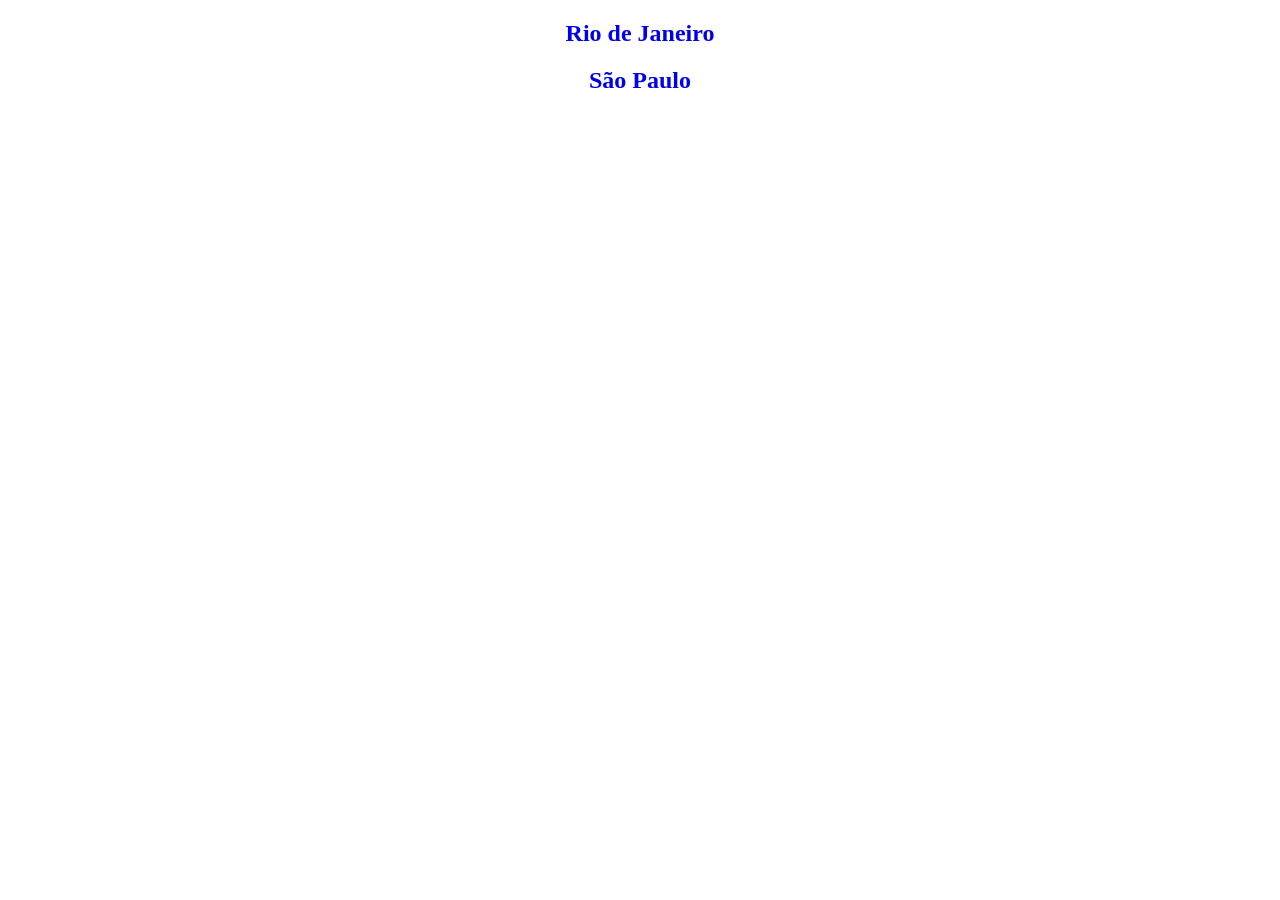
<file: index.html>
<!DOCTYPE html>
<html lang="en">
<head>
    <meta charset="UTF-8">
    <meta name="viewport" content="width=device-width, initial-scale=1.0">
    <title>Cinema</title>
    <link rel="stylesheet" href="/css/style.css">
</head>
<body>
<h2><a href="/Estados/rj.html">Rio de Janeiro</a></h2>
<h2><a href="/Estados/sp.html">São Paulo</a></h2>
</body>
</html>
</file>
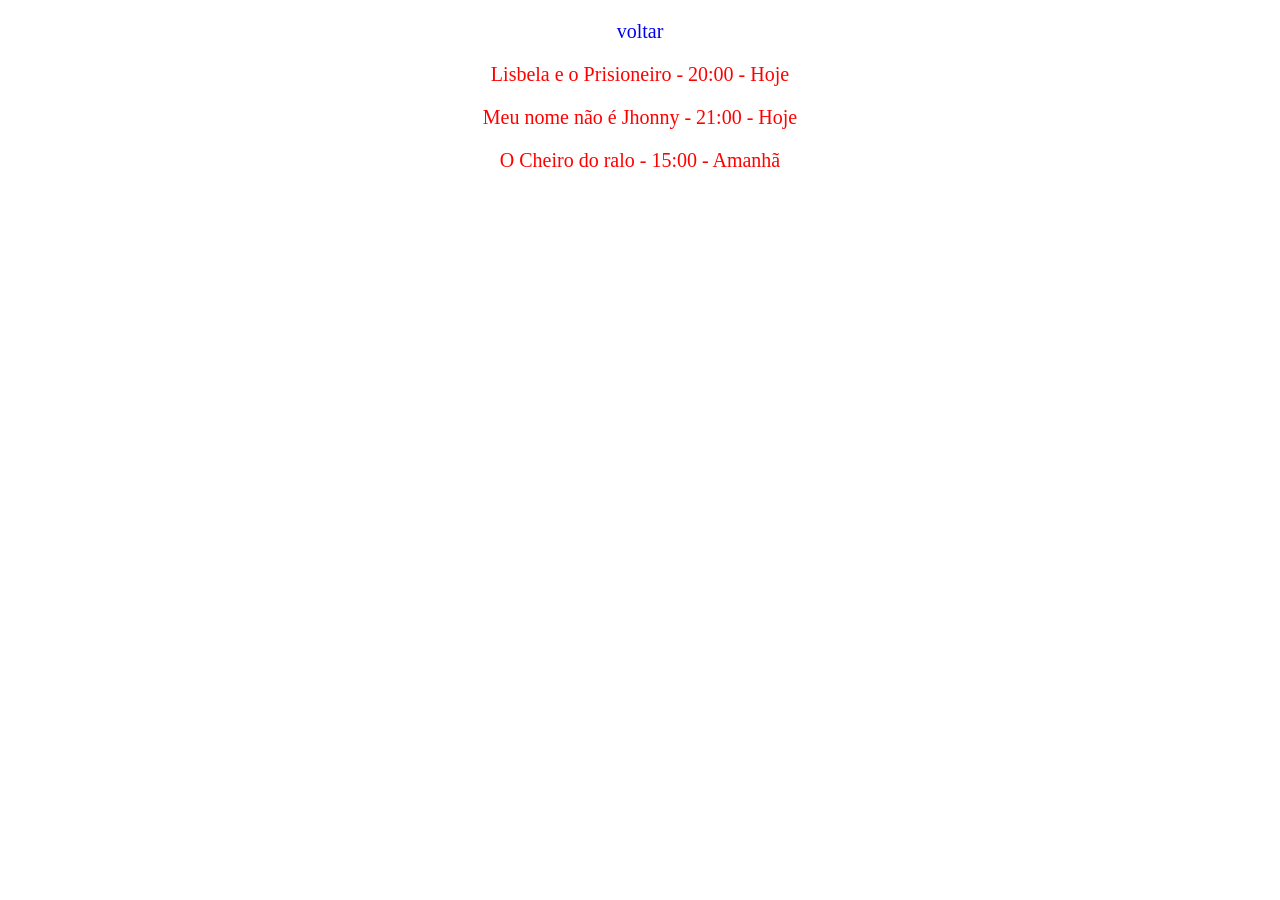
<file: Estados/rj.html>
<!DOCTYPE html>
<html lang="en">
<head>
    <meta charset="UTF-8">
    <meta name="viewport" content="width=device-width, initial-scale=1.0">
    <title>Rio de Janeiro</title>
    <link rel="stylesheet" href="/css/style.css">
</head>
<body>
    <P><a href="/index.html">voltar</a></P>
    <p>Lisbela e o Prisioneiro - 20:00 - Hoje </p>
    <p>Meu nome não é Jhonny - 21:00 - Hoje </p>
    <p>O Cheiro do ralo - 15:00 - Amanhã</p>
</body>
</html>
</file>
<file: css/style.css>
h2{
    text-align: center;
}

p{
    text-align: center;
    color: rgb(255, 0, 0);
    font-size: 20px;
}

a{
    text-decoration: none;
}
</file>
